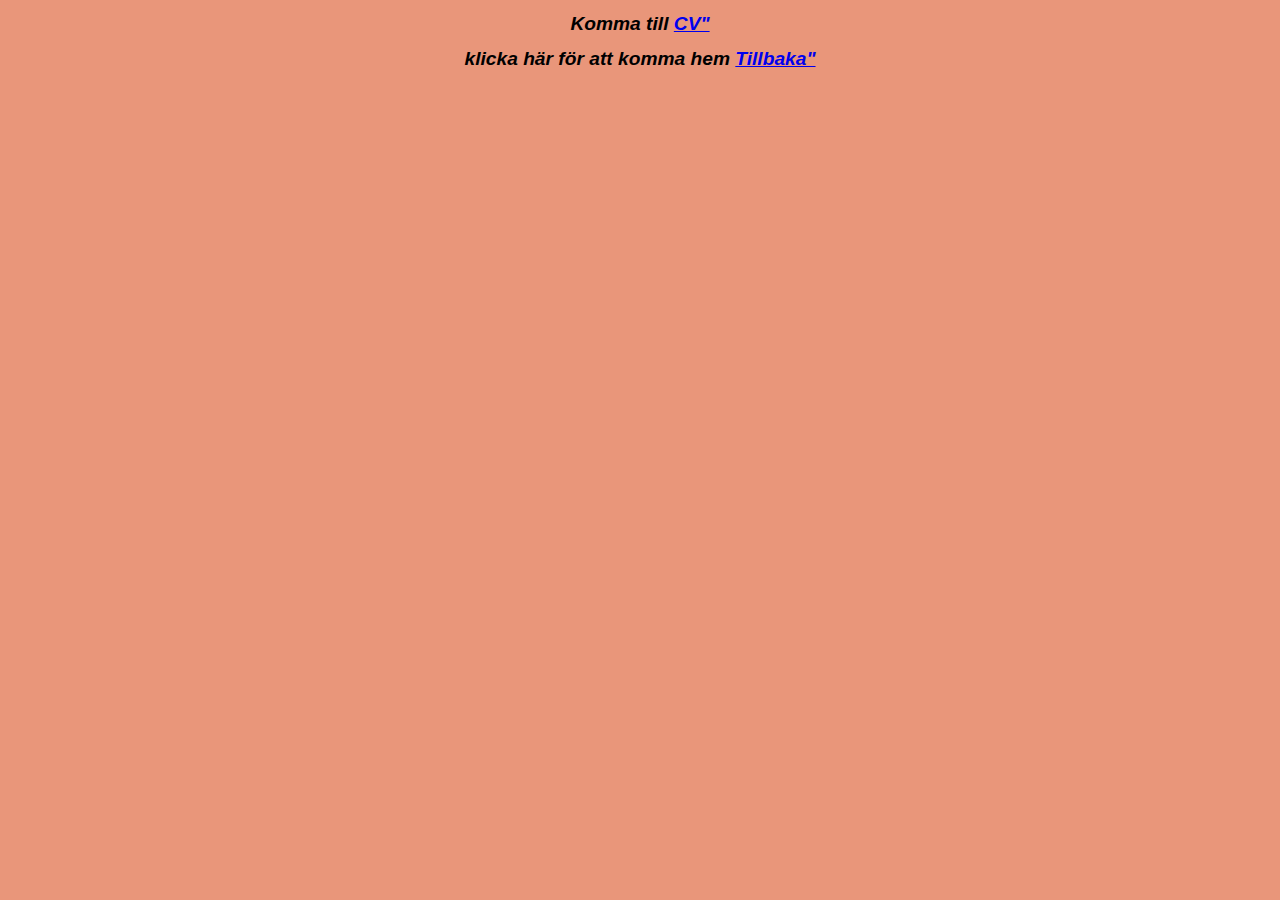
<file: cv.html>
<!DOCTYPE html>
<html lang="en">

<head>
    <meta charset="UTF-8">
    <meta name="viewport" content="width=device-width, initial-scale=1.0">
    <link rel="stylesheet" href="cv.css">
    <title>mitt cv</title>
</head>


<body>
    <h1>Komma till <a href="cv.pdf"> CV"</a></h1>


</body>
<h1> klicka här för att komma hem <a href="index.html">Tillbaka"</a>
</h1>

</html>
</file>
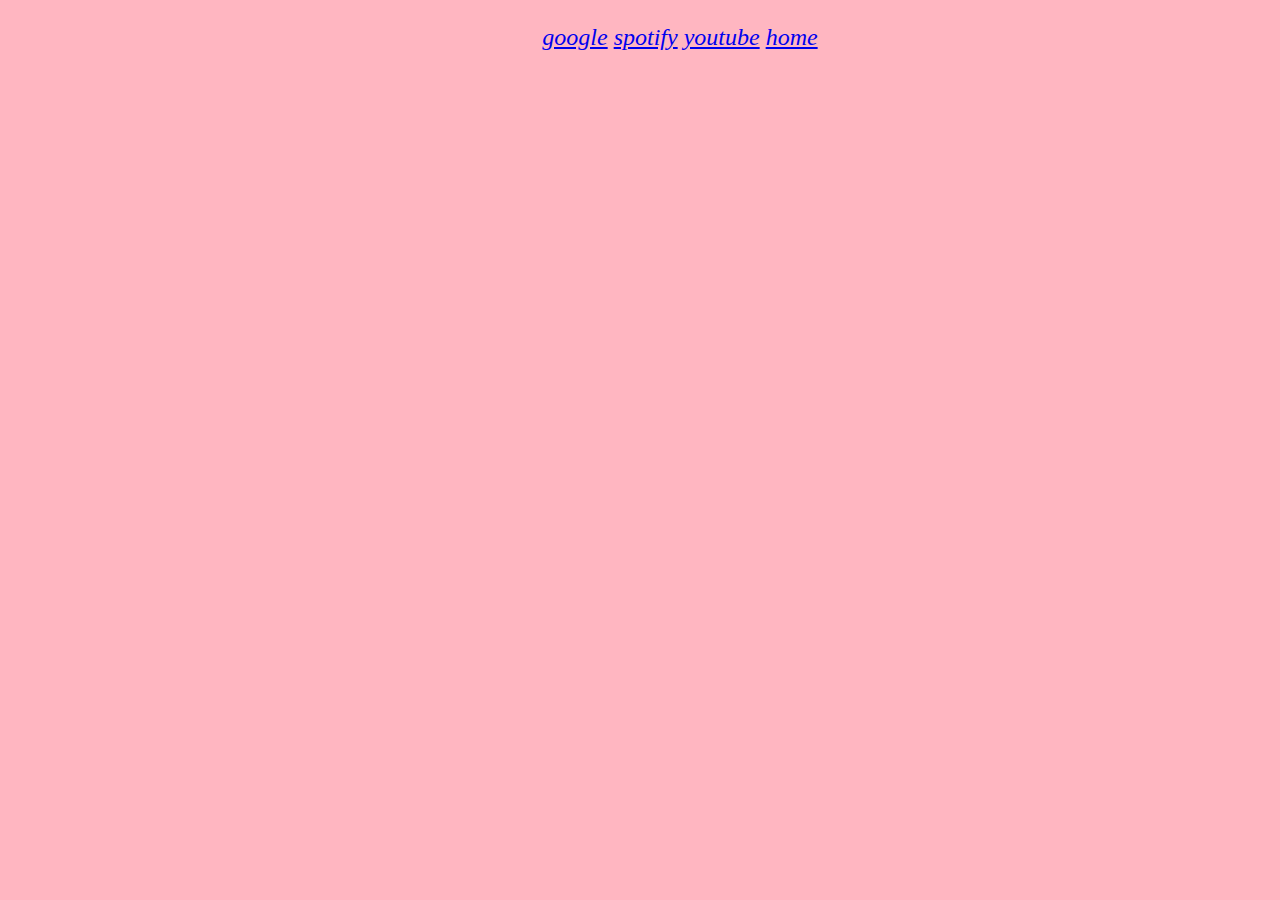
<file: links.html>
<!DOCTYPE html>
<html lang="en">

<head>
    <meta charset="UTF-8">
    <meta name="viewport" content="width=device-width, initial-scale=1.0">
    <link rel="stylesheet" href="links.css">
    <title>Links</title>
</head>

<body>

    <ul>

        <ol>
            <a href="http://google.com">google</a>
            <a href="http://spotify.com">spotify</a>
            <a href="http://youtube.com">youtube</a>
            <a href="index.html">home</a>
        </ol>
    </ul>
</body>

</html>
</file>
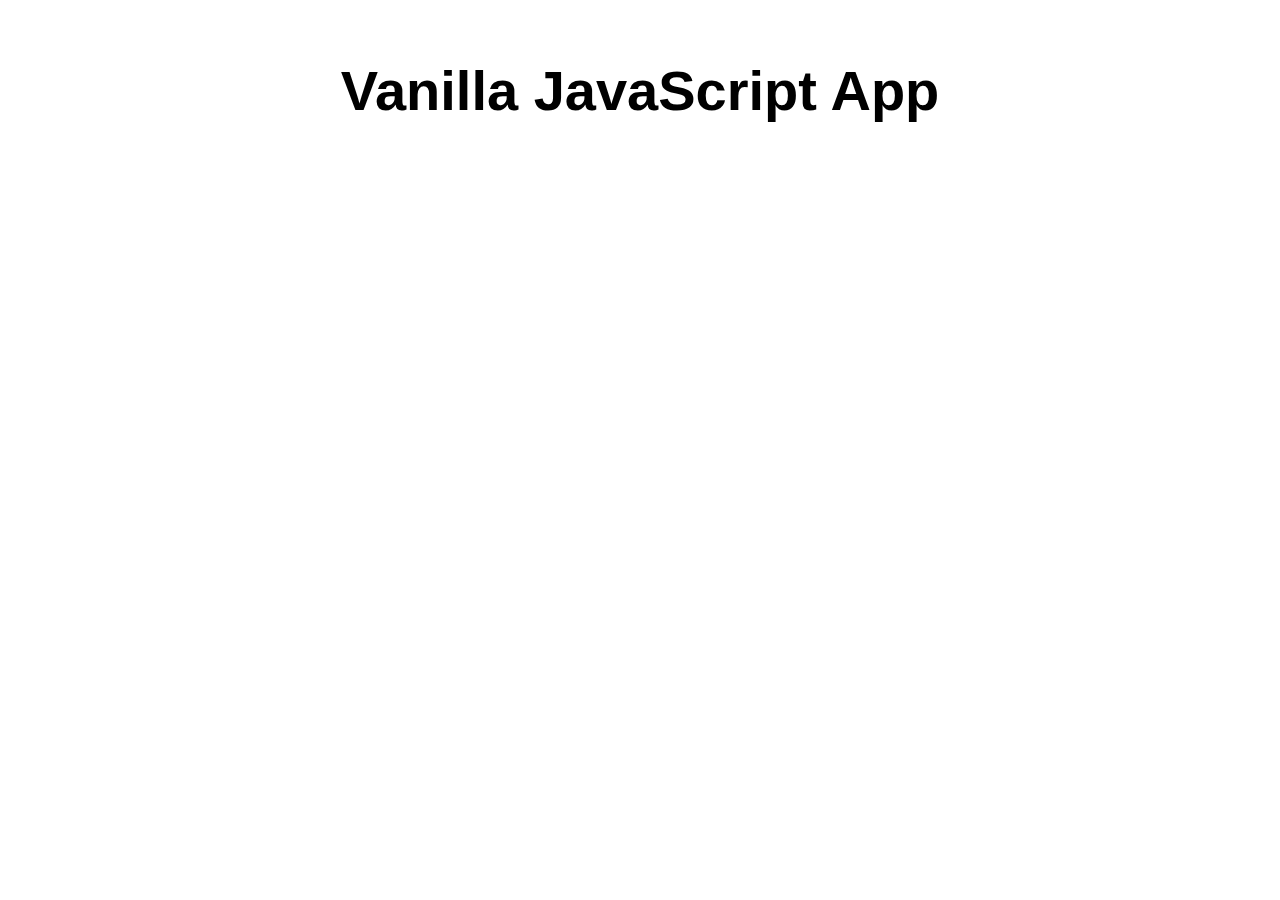
<file: trams.html>
<!DOCTYPE html>
<html lang="en">

<head>
  <meta charset="UTF-8">
  <meta name="viewport" content="width=device-width, initial-scale=1.0">
  <link rel="stylesheet" href="styles.css">
  <title>Vanilla JavaScript App</title>
</head>

<body>
  <main>
    <h1>Vanilla JavaScript App</h1>
  </main>
</body>

</html>
</file>
<file: cv.css>
body {
    background-color: darksalmon;
}

h1 {
    text-align: center;
    font-family: 'Lucida Sans', 'Lucida Sans Regular', 'Lucida Grande', 'Lucida Sans Unicode', Geneva, Verdana, sans-serif;
    padding-left: 30%;
    padding-right: 30%;
    font-style: italic;
    font-size: larger;
}

body a:hover {
    color: dimgray;
}
</file>
<file: links.css>
html {
    background-color: lightpink;
}

body {
    text-align: center;
    font-size: x-large;
    font-style: italic;
}

ul a:hover {
    text-decoration: none;
    background-color: maroon;
}
</file>
<file: styles.css>
* {
  font-family: Arial, Helvetica, sans-serif;
}

html, body {
  margin: 0;
  border: 0;
  padding: 0;
  background-color: #fff;
}

main {
  margin: auto;
  width: 50%;
  padding: 20px;
}

main > h1 {
  text-align: center;
  font-size: 3.5em;
}
</file>
